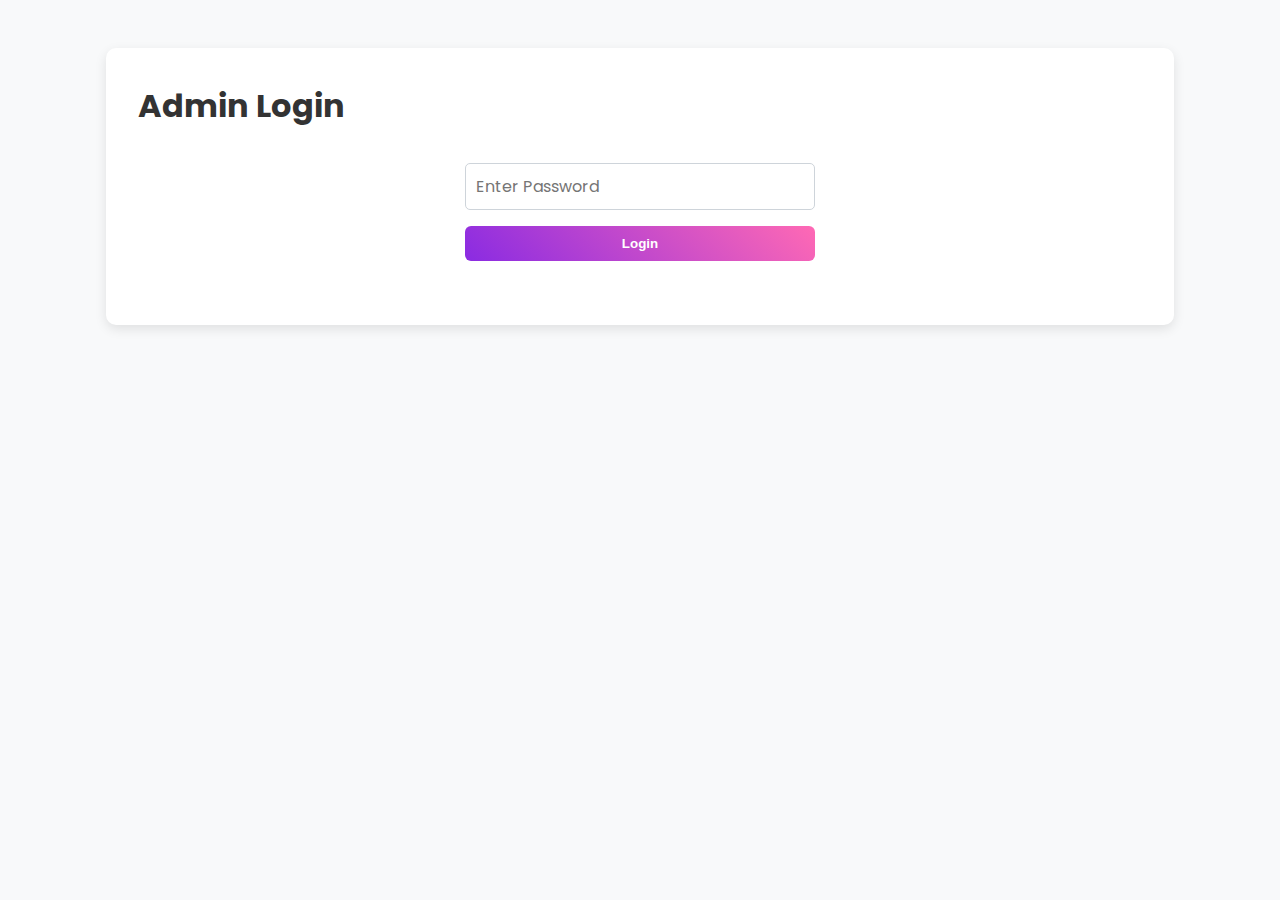
<file: admin.html>
<!DOCTYPE html>
<html lang="en">
<head>
    <meta charset="UTF-8">
    <meta name="viewport" content="width=device-width, initial-scale=1.0">
    <title>Elegenza Admin Panel</title>
        <link rel="icon" type="image/png" href="https://elegenza-the-kurticraft.netlify.app/favicon-96x96.png" sizes="96x96" />
<link rel="icon" type="image/svg+xml" href="https://elegenza-the-kurticraft.netlify.app/favicon.svg" />
<link rel="shortcut icon" href="https://elegenza-the-kurticraft.netlify.app/favicon.ico" />
<link rel="apple-touch-icon" sizes="180x180" href="/https://elegenza-the-kurticraft.netlify.app/apple-touch-icon.png" />
<link rel="manifest" href="https://elegenza-the-kurticraft.netlify.app/site.webmanifest" />

    <link rel="preconnect" href="https://fonts.googleapis.com">
    <link rel="preconnect" href="https://fonts.gstatic.com" crossorigin>
    <link href="https://fonts.googleapis.com/css2?family=Playfair+Display:wght@700&family=Poppins:wght@400;600&display=swap" rel="stylesheet">
    <style>
        :root {
            --primary-color: #8a2be2; --secondary-color: #f4e8ff;
            --accent-color: #ff69b4; --text-color: #333;
            --light-text-color: #fff; --bg-color: #f8f9fa;
            --danger-color: #dc3545; --success-color: #28a745;
            --font-primary: 'Poppins', sans-serif; --font-secondary: 'Playfair Display', serif;
            --shadow: 0 4px 12px rgba(0,0,0,0.1);
        }
        * { margin: 0; padding: 0; box-sizing: border-box; }
        body { font-family: var(--font-primary); background-color: var(--bg-color); color: var(--text-color); line-height: 1.6; }

        .btn { display: inline-block; padding: 10px 20px; border-radius: 6px; text-decoration: none; font-weight: 600; border: none; cursor: pointer; transition: all 0.3s ease; }
        .btn-primary { background: linear-gradient(45deg, var(--primary-color), var(--accent-color)); color: var(--light-text-color); }
        .btn-primary:hover { transform: translateY(-2px); box-shadow: 0 6px 15px rgba(138, 43, 226, 0.3); }
        .btn-secondary { background-color: #e9ecef; color: var(--text-color); border: 1px solid #ced4da; }
        .btn-secondary:hover { background-color: #dae0e5; }
        .btn-danger { background-color: var(--danger-color); color: white; }
        .btn-danger:hover { background-color: #c82333; }
        
        input[type="text"], input[type="number"], input[type="password"], textarea { width: 100%; padding: 10px; border: 1px solid #ced4da; border-radius: 5px; font-family: var(--font-primary); font-size: 1rem; }
        textarea { resize: vertical; }

        .admin-container { max-width: 1100px; margin: 2rem auto; padding: 1rem; }
        .admin-section { background: white; padding: 2rem; border-radius: 10px; box-shadow: var(--shadow); }
        .admin-header { display: flex; justify-content: space-between; align-items: center; margin-bottom: 2rem; border-bottom: 1px solid #eee; padding-bottom: 1rem; flex-wrap: wrap; gap: 1rem; }
        .admin-header h1 { font-family: var(--font-secondary); color: var(--primary-color); }
        .admin-header .header-actions { display: flex; gap: 1rem; }
        
        #login-form { display: flex; flex-direction: column; gap: 1rem; max-width: 350px; margin: 2rem auto; }
        
        .product-list-item { display: flex; justify-content: space-between; align-items: center; padding: 1rem; border-bottom: 1px solid #f0f0f0; transition: background-color 0.2s; }
        .product-list-item:last-child { border-bottom: none; }
        .product-list-item:hover { background: var(--secondary-color); }
        .product-list-item .product-name { font-weight: 600; }
        .product-list-item .actions { display: flex; gap: 0.5rem; }

        .modal-overlay { position: fixed; top: 0; left: 0; width: 100%; height: 100%; background: rgba(0,0,0,0.5); z-index: 1000; display: none; justify-content: center; align-items: center; padding: 1rem; }
        .modal-content { background: white; border-radius: 10px; padding: 2rem; max-width: 800px; width: 100%; max-height: 90vh; overflow-y: auto; position: relative; }
        .modal-close-btn { position: absolute; top: 1rem; right: 1rem; background: none; border: none; font-size: 1.5rem; cursor: pointer; color: #aaa; }
        
        .admin-form { display: flex; flex-direction: column; gap: 1.5rem; }
        .form-group { display: flex; flex-direction: column; gap: 0.25rem; }
        .form-group label { font-weight: 600; margin-bottom: 0.25rem; }
        .form-section { border: 1px dashed #ccc; padding: 1rem; border-radius: 5px; margin-top: 0.5rem; display: flex; flex-direction: column; gap: 1rem; }
        
        .preview-list { display: flex; flex-wrap: wrap; gap: 1rem; }
        .image-preview { position: relative; width: 100px; height: 100px; }
        .image-preview img { width: 100%; height: 100%; object-fit: cover; border-radius: 5px; }
        .delete-btn-icon { position: absolute; top: -7px; right: -7px; background: var(--danger-color); color: white; border-radius: 50%; border: none; width: 22px; height: 22px; cursor: pointer; display: flex; align-items: center; justify-content: center; font-weight: bold; line-height: 1; z-index: 2; }
        .video-input-group { display: flex; gap: 1rem; }
        .variant-option-tag { background: var(--secondary-color); padding: 5px 10px; border-radius: 20px; font-size: 0.9rem; display: flex; align-items: center; gap: 5px; }
        /* NEW: Style for the small 'x' button inside the tag */
        .variant-option-tag .delete-option-btn { background: none; border: none; cursor: pointer; color: var(--danger-color); font-weight: bold; margin-left: 5px; padding: 0 5px;}
        .review-group { display: grid; grid-template-columns: 1fr 100px; gap: 1rem; border-top: 1px solid #eee; padding-top: 1rem; }
        .review-group textarea { grid-column: 1 / -1; }
        
        @media (max-width: 768px) {
            .admin-header { flex-direction: column; align-items: flex-start; }
            .modal-content { padding: 1.5rem; }
            .video-input-group { flex-direction: column; }
            .review-group { grid-template-columns: 1fr; }
        }
    </style>
</head>
<body>
    <div class="admin-container">
        <!-- Login Section -->
        <section id="login-section" class="admin-section">
            <h1>Admin Login</h1>
            <form id="login-form">
                <input type="password" id="password" placeholder="Enter Password" required>
                <button type="submit" class="btn btn-primary">Login</button>
            </form>
        </section>

        <!-- Admin Dashboard (Initially Hidden) -->
        <section id="admin-dashboard" class="admin-section" style="display: none;">
            <header class="admin-header">
                <h1>Elegenza Admin</h1>
                <div class="header-actions">
                    <button id="add-new-product-btn" class="btn btn-primary">Add New Kurti</button>
                    <button id="save-data-btn" class="btn btn-secondary">Save & Download data.js</button>
                </div>
            </header>
            <div id="product-list"></div>
        </section>
    </div>

    <!-- Product Form Overlay -->
    <div id="edit-form-container" class="modal-overlay">
        <div class="modal-content">
            <button id="close-form-btn" class="modal-close-btn">×</button>
            <h2 id="form-title">Add/Edit Product</h2>
            <form id="product-form" class="admin-form">
                <input type="hidden" id="product-id">
                <div class="form-group"><label for="product-name">Product Name:</label><input type="text" id="product-name" required></div>
                <div class="form-group"><label for="product-desc">Description:</label><textarea id="product-desc" rows="4" required></textarea></div>
                <div class="form-group"><label for="product-price">Original Price (Rs):</label><input type="number" id="product-price" required></div>
                <div class="form-group"><label for="product-sale-price">Sale Price (Rs) (optional):</label><input type="number" id="product-sale-price"></div>
                
                <div class="form-section">
                    <label>Images (Upload via ImageKit):</label>
                    <input type="file" id="image-upload" accept="image/*"><p id="upload-status"></p>
                    <div id="image-previews"><div class="preview-list"></div></div>
                </div>

                <div class="form-section">
                    <label>YouTube Embed URLs:</label>
                    <div class="video-input-group"><input type="text" id="video-url-input" placeholder="e.g., https://youtube.com/embed/xxxxxx"><button type="button" id="add-video-btn" class="btn btn-secondary">Add</button></div>
                    <div id="video-previews"><div class="preview-list"></div></div>
                </div>

                <div class="form-section">
                    <label>Variants (e.g., Size, Color):</label>
                    <div id="variants-container"></div>
                    <button type="button" id="add-variant-btn" class="btn btn-secondary">Add Variant Type</button>
                </div>

                <div class="form-section">
                    <label>Customer Reviews:</label>
                    <div id="reviews-container"></div>
                    <button type="button" id="add-review-btn" class="btn btn-secondary">Add Review</button>
                </div>

                <button type="submit" class="btn btn-primary" style="margin-top: 1rem;">Save Product</button>
            </form>
        </div>
    </div>
    
    <script src="js/data.js"></script> 
    <script src="js/admin.js"></script> 
</body>
</html>
</file>
